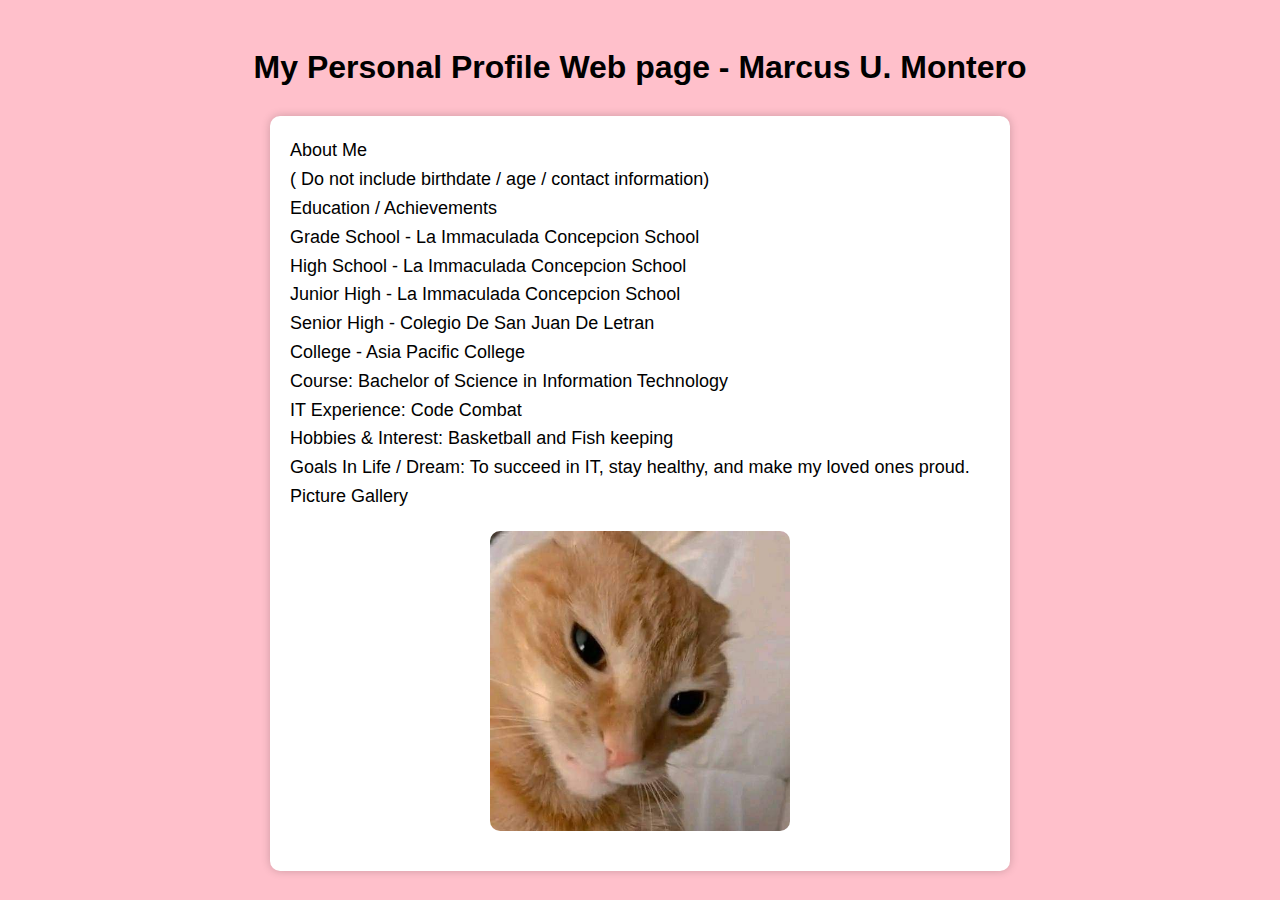
<file: introduction/index.html>
<!DOCTYPE html>
<html>
<head>
<title>WEBPROG IT241</title> 
<link rel="stylesheet" href="css/mystyle.css">
</head>
<body>

<h1>My Personal Profile Web page - Marcus U. Montero</h1>
<p>
About Me<br>
 ( Do not include birthdate / age / contact information)<br>
Education / Achievements<br>
Grade School - La Immaculada Concepcion School<br>
High School - La Immaculada Concepcion School<br>
Junior High - La Immaculada Concepcion School<br> 
Senior High - Colegio De San Juan De Letran<br>
College - Asia Pacific College<br>
Course: Bachelor of Science in Information Technology<br>
IT Experience: Code Combat<br>
Hobbies & Interest: Basketball and Fish keeping<br>
Goals In Life / Dream: To succeed in IT, stay healthy, and make my loved ones proud.<br>
Picture Gallery<br>
<img src="0ea36ee7bc893407525f1d30b72702cb.jpg">
</p>
</file>
<file: introduction/css/mystyle.css>
body {
  background-color: pink;
  font-family: Arial, sans-serif;
  padding: 20px;
}
h1 {
  color: black;
  text-align: center;
  margin-bottom: 30px;
}
p {
  background: white;
  padding: 20px;
  max-width: 700px;
  margin: auto;
  border-radius: 10px;
  line-height: 1.6;
  font-size: 18px;
  box-shadow: 0 0 10px rgba(0,0,0,0.2);
}
img {
  width: 300px;
  border-radius: 10px;
  display: block;
  margin: 20px auto;
}
</file>
